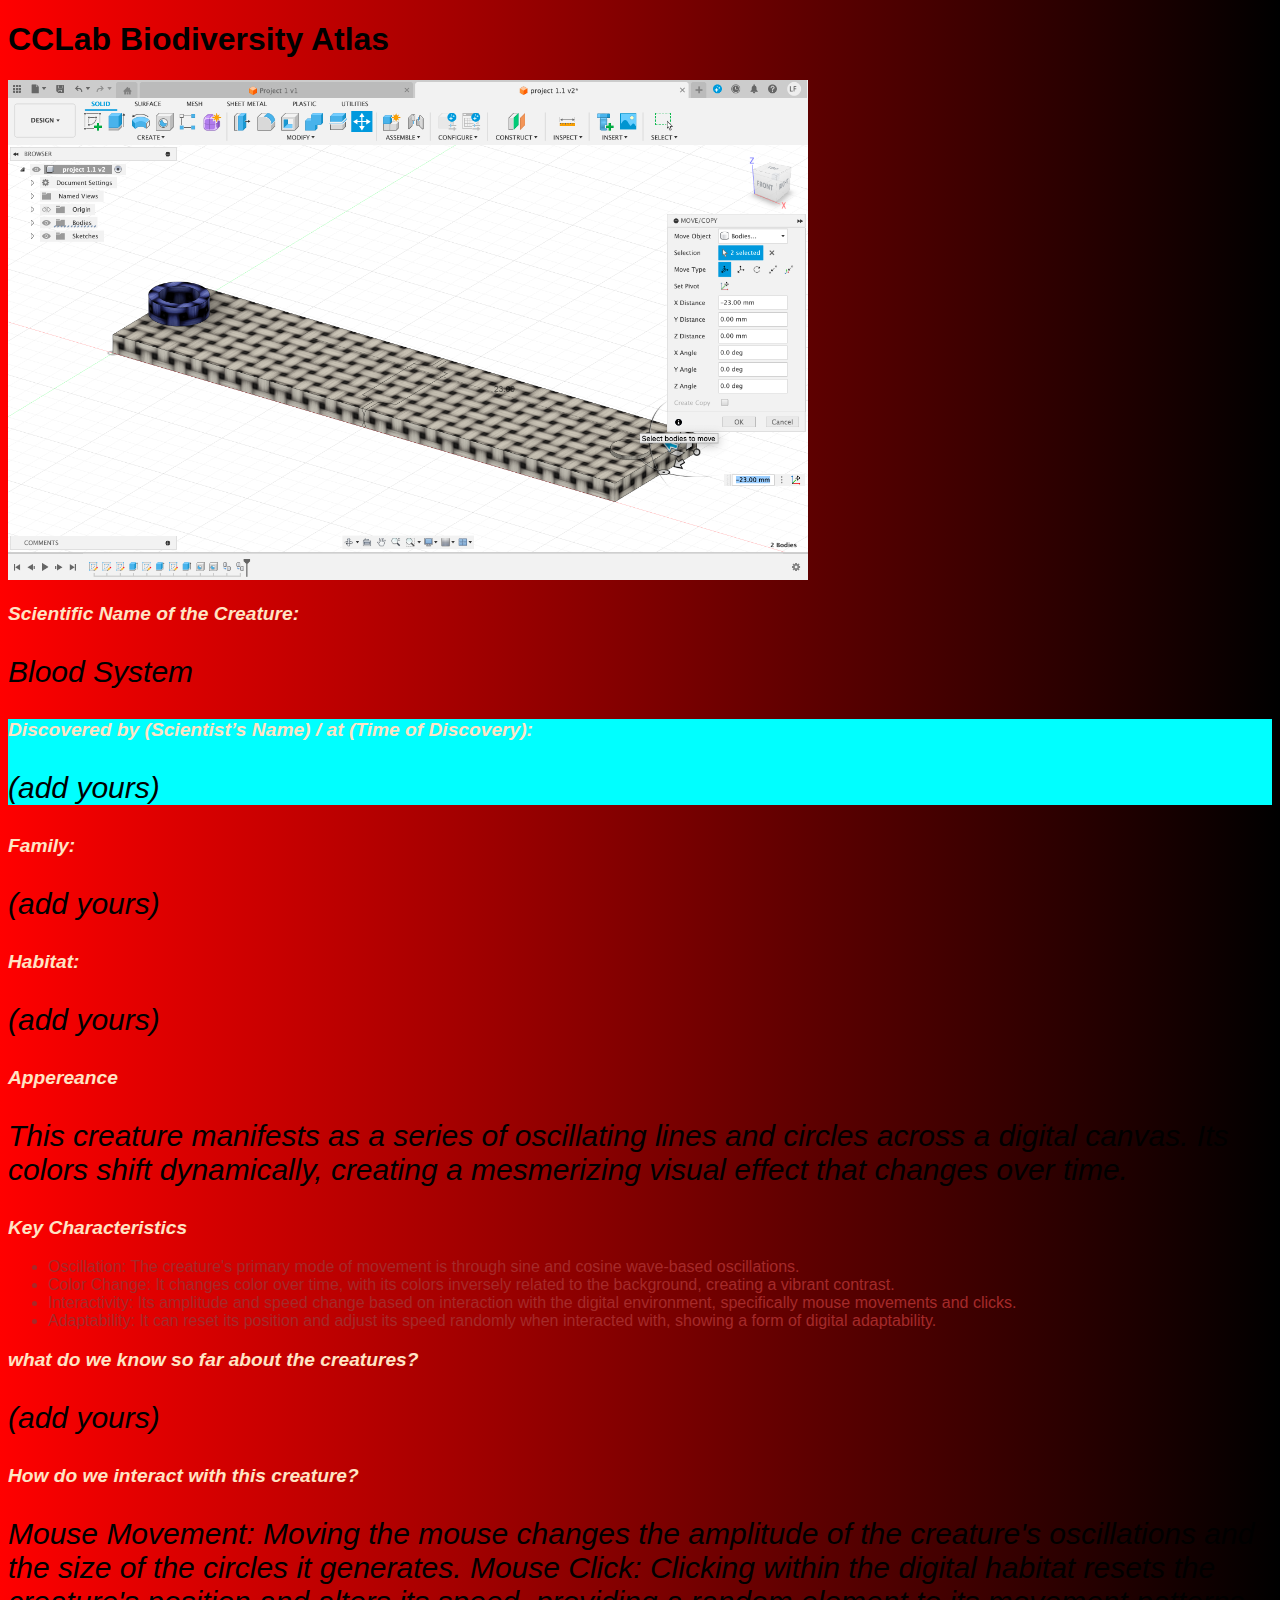
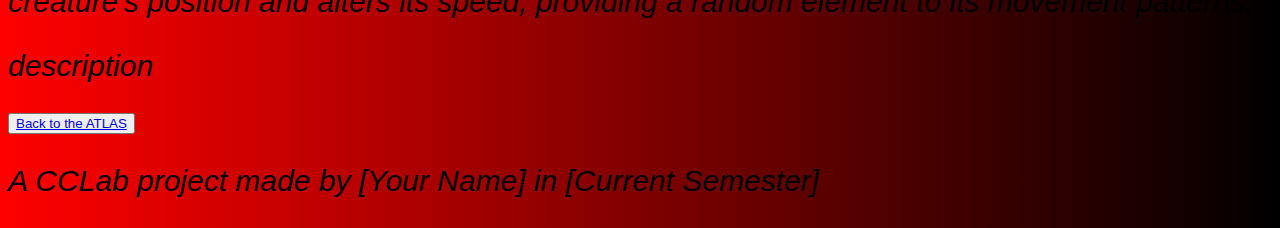
<file: 02-project-css/index.html>
<!DOCTYPE html>
<html lang="en">

<head>
    <meta charset="UTF-8">
    <meta name="viewport" content="width=device-width, initial-scale=1.0">
    <title>CCLab</title>
    <link rel="stylesheet" href="style.css">


    <script>
        console.log("HI!");
    </script>
</head>

<body>
    <h1>CCLab Biodiversity Atlas</h1>

    <!-- here, I will add my p5 canvas!-->
    <!-- let's use an image instead-->

    <img width="800px" src="sketch.png" alt="Creature Image">
    <div>
        <h3> Scientific Name of the Creature:</h3>
        <p> Blood System </p>
    </div>

    <div class="box">
        <h3>Discovered by (Scientist’s Name) / at (Time of Discovery):</h3>
        <p>(add yours)</p>
    </div>
    <h3>Family:</h3>
    <p>(add yours)</p>

    <h3> Habitat:</h3>
    <p>(add yours)</p>

    <h3>Appereance</h3>
    <p>This creature manifests as a series of oscillating lines and circles across a digital canvas. Its colors
        shift
        dynamically, creating a mesmerizing visual effect that changes over time.
    </p>

    <h3>Key Characteristics</h3>
    <ul>
        <li>Oscillation: The creature's primary mode of movement is through sine and cosine wave-based oscillations.
        </li>
        <li>Color Change: It changes color over time, with its colors inversely related to the background, creating
            a
            vibrant contrast.</li>
        <li> Interactivity: Its amplitude and speed change based on interaction with the digital environment,
            specifically
            mouse movements and clicks.</li>
        <li>Adaptability: It can reset its position and adjust its speed randomly when interacted with, showing a
            form
            of
            digital adaptability.</li>
    </ul>

    <h3>what do we know so far about the creatures?</h3>
    <p>(add yours)</p>

    <h3>How do we interact with this creature?</h3>
    <p>Mouse Movement: Moving the mouse changes the amplitude of the creature's oscillations and the size of the
        circles
        it generates.
        Mouse Click: Clicking within the digital habitat resets the creature's position and alters its speed,
        providing
        a random element to its movement patterns.
    </p>

    <p>description</p>
    <button><a href="https://www.cclab.work/atlas">Back to the ATLAS</a></button>
    <p>A CCLab project made by [Your Name] in [Current Semester]</p>
</body>

</html>
</file>
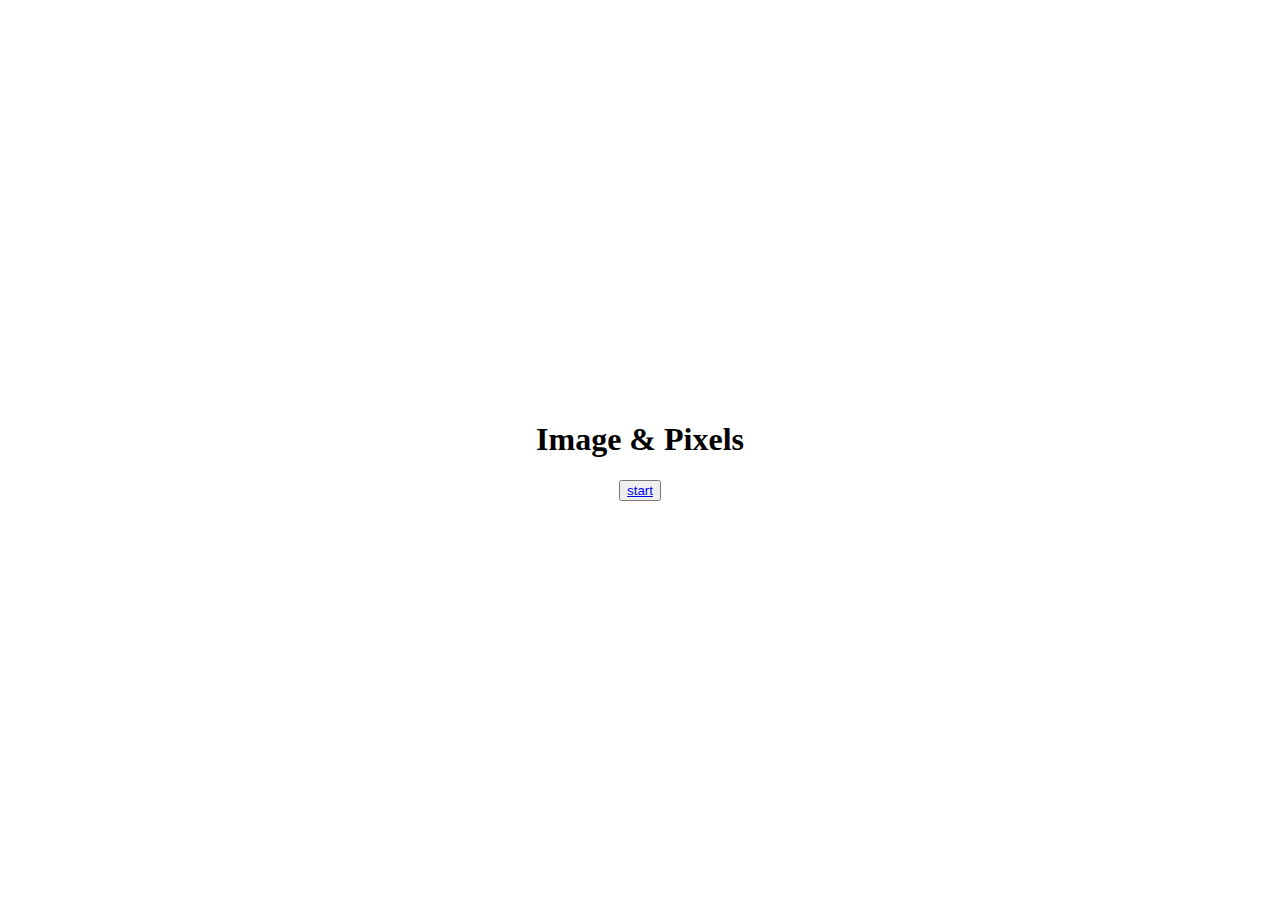
<file: 12-1-image-n-pixels/index.html>
<!DOCTYPE html>
<html lang="en">

<head>
  <meta charset="UTF-8">
  <meta name="viewport" content="width=device-width, initial-scale=1.0">
  <title>Project</title>

  <link rel="stylesheet" href="css/style.css">

</head>

<body>
  <div class="title-container">
    <h1>Image & Pixels</h1>
    <button>
      <a href="page.html">start</a>
    </button>
  </div>
</body>

</html>
</file>
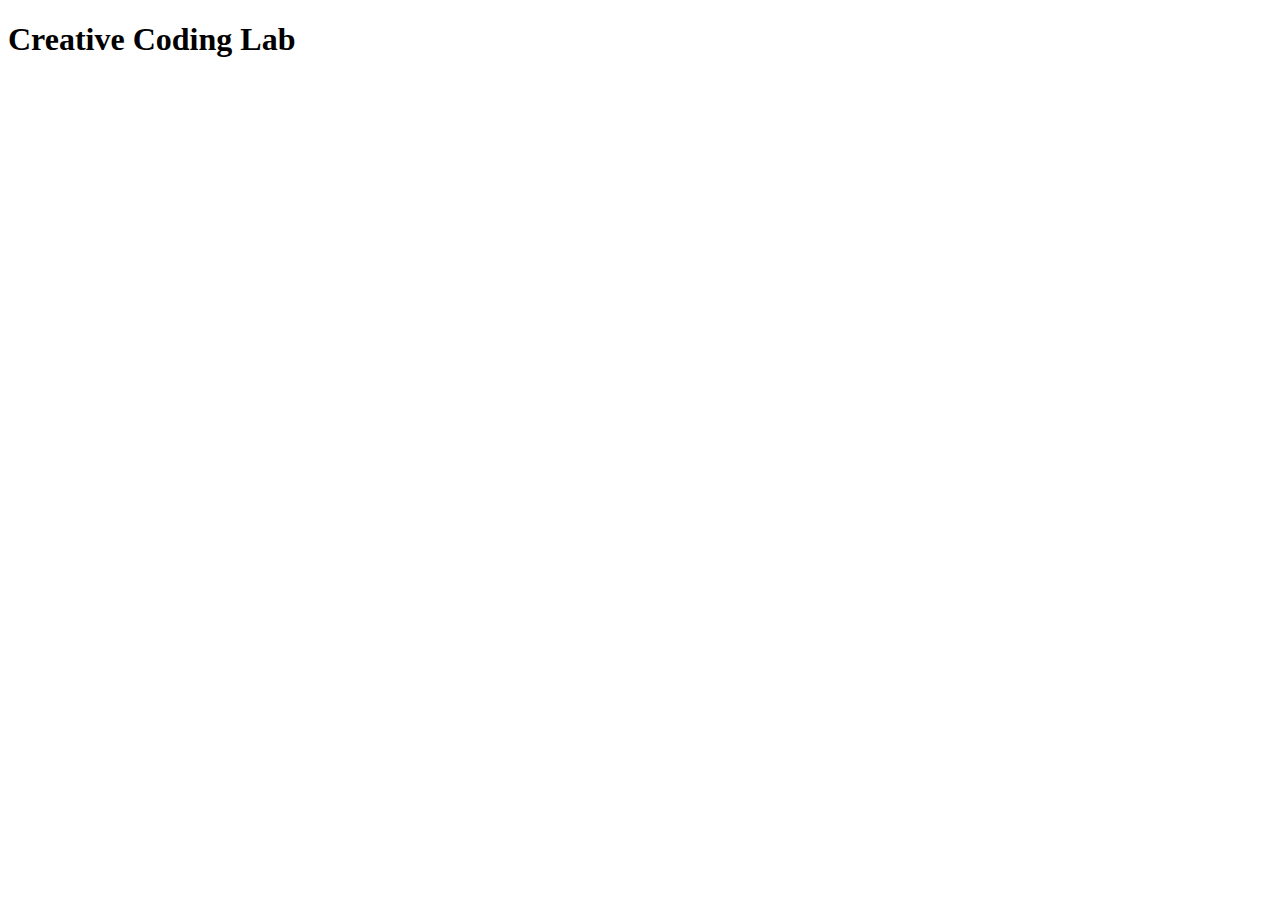
<file: Lecture/index.html>
<!DOCTYPE html>
<html lang="en">

<head>
  <meta charset="utf-8" />
  <meta name="viewport" content="width=device-width, initial-scale=1.0">
  <title>Document</title>

  <link rel="stylesheet" href="css/style.css">
</head>

<body>
  <h1>Creative Coding Lab</h1>

  <h3 </body>

</html>
</file>
<file: 02-project-css/style.css>
body {
    background: linear-gradient(to right, red, black);
    color: brown;
    font-family: 'Gill Sans', 'Gill Sans MT', Calibri, 'Trebuchet MS', sans-serif;
}


h3 {
    color: bisque;
    font-size: larger;
    font-style: italic;
}

p {
    font-size: 30px;
    font-style: oblique;
    color: black;

}

h1 {
    color: black;
}

.box {
    background-color: aqua;
}
</file>
<file: 12-1-image-n-pixels/css/style.css>
html,
body {
  margin: 0;
  padding: 0;
}

canvas {
  display: block;
}

.title-container {
  /* background-color: aqua; */
  width: 80%;
  height: 100px;

  position: absolute;
  left: 50%;
  top: 50%;
  transform: translate(-50%, -50%);

  text-align: center;
}
</file>
<file: Lecture/css/style.css>
body,
h1,
h2,
h3,
h4,
h5,
h6,
p {}

background-color: beige;
}

p {
  background-color: aquamarine;
}
</file>
